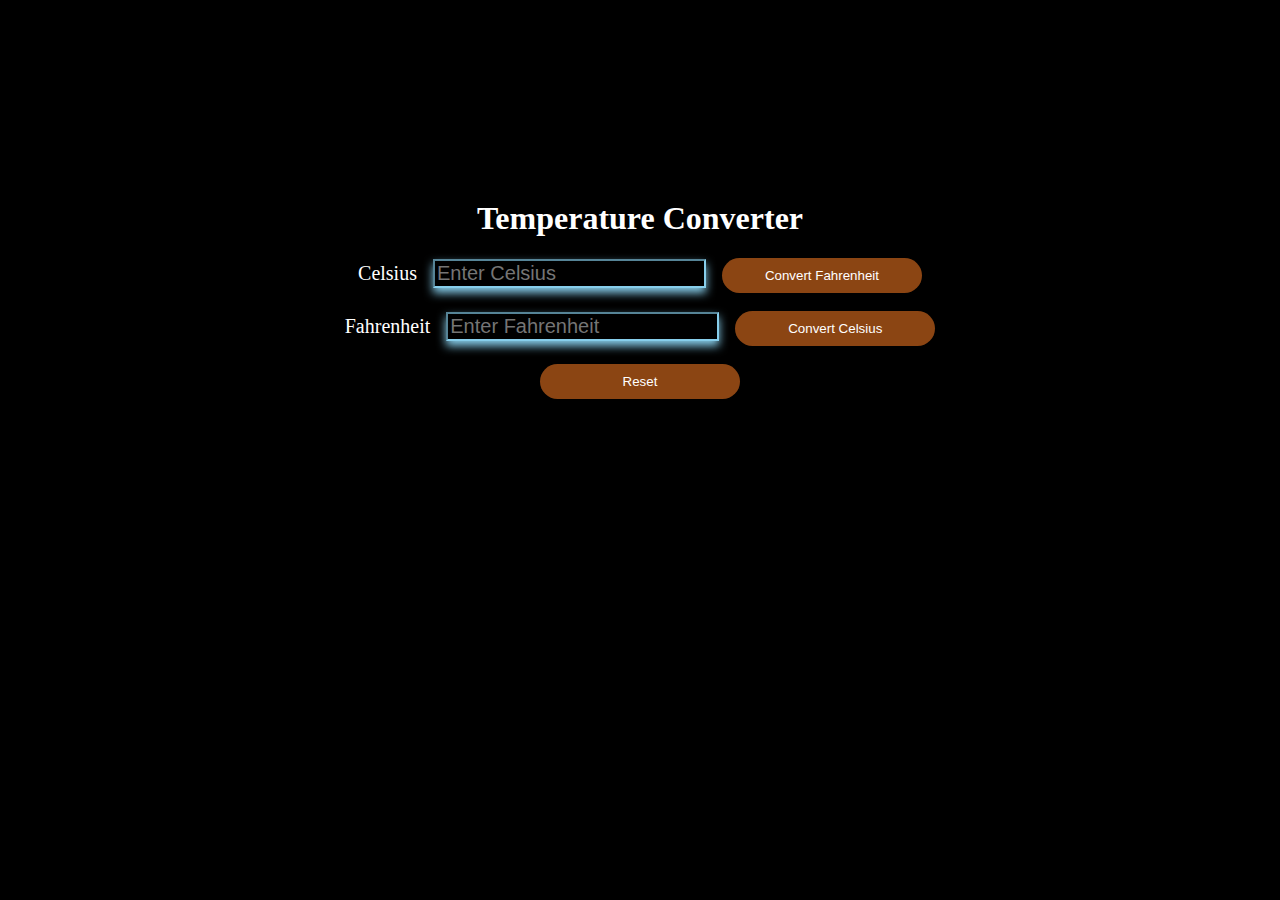
<file: temperature converter/index.html>
<!DOCTYPE html>
<html lang="en">
<head>
    <meta charset="UTF-8">
    <meta name="viewport" content="width=device-width, initial-scale=1.0">
    <title>Temperature Converter</title>
    <link rel="stylesheet" href="style.css">  
</head>
<body>

    <div class="container">
        <h1>Temperature Converter</h1>
        <label for="celsius">Celsius</label>&nbsp;&nbsp;&nbsp;
        <input id="celsius" type="text" placeholder="Enter Celsius">&nbsp;&nbsp;&nbsp;
        <button class="button" onclick="convertFahrenheit()">Convert Fahrenheit</button>
        <br><br>

        <label for="fahrenheit">Fahrenheit</label>&nbsp;&nbsp;&nbsp;
        <input id="fahrenheit" type="text" placeholder="Enter Fahrenheit">&nbsp;&nbsp;&nbsp;
        <button class="button" onclick="convertCelsius()">Convert Celsius</button>
        <br><br>

        <button class="button" onclick="reset()">Reset</button>
    </div>

    <script src="custom.js"></script>
</body>
</html>
</file>
<file: temperature converter/style.css>
*{
    background-color: black;
    color: #fff;
}

label{
    font-size: 20px;
}

.container{  
    text-align: center;
    margin-top: 200px;
}

input{
    border-color: skyblue;
    box-shadow: 0px 5px 10px skyblue;
    font-family: 'Trebuchet MS', 'Lucida Sans Unicode', 'Lucida Grande', 'Lucida Sans', Arial, sans-serif;
    font-size: 20px;
}
.button{
    background-color: saddlebrown;
    color: #fff;
    height: auto;
    width: 200px;
    border: none;
    padding: 10px;
    border-radius: 20px;
}
</file>
